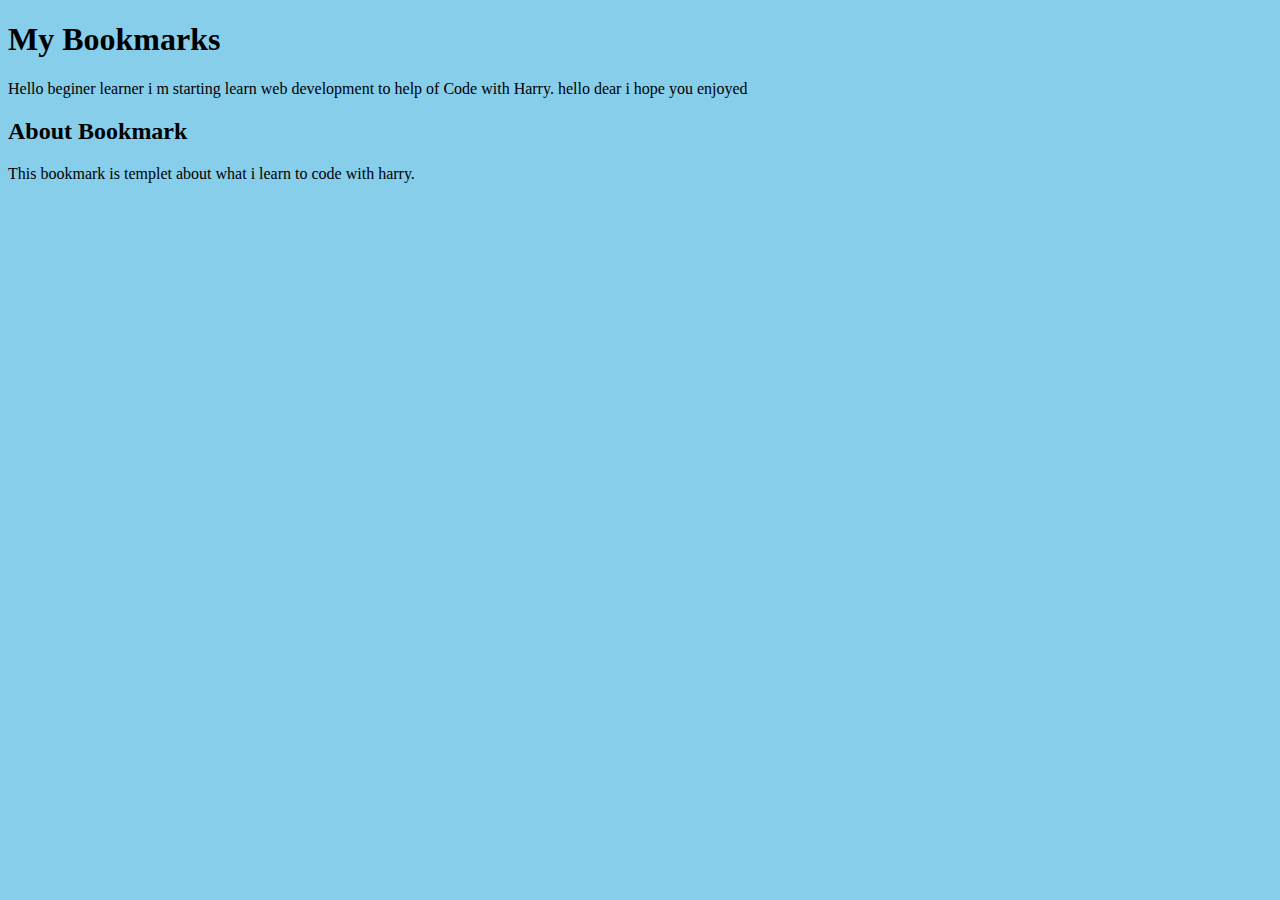
<file: Index.html>
<!DOCTYPE html>
<html lang="en">
<head>
    <meta charset="UTF-8">
    <meta name="viewport" content="width=device-width, initial-scale=1.0">
    <title>MY First Bookmark</title>
    <link rel="stylesheet" href="style.css">
</head>
<body>
    <h1>My Bookmarks </h1>
    <p>
        Hello beginer learner i m starting learn web development to help of Code with Harry.
        hello dear i hope you enjoyed
    </p>
    <h2> About Bookmark</h2>
    <P>
        This bookmark is templet about what i learn to code with harry.
    </P>
    <script src="script.js"></script>
</body>
</html>
</file>
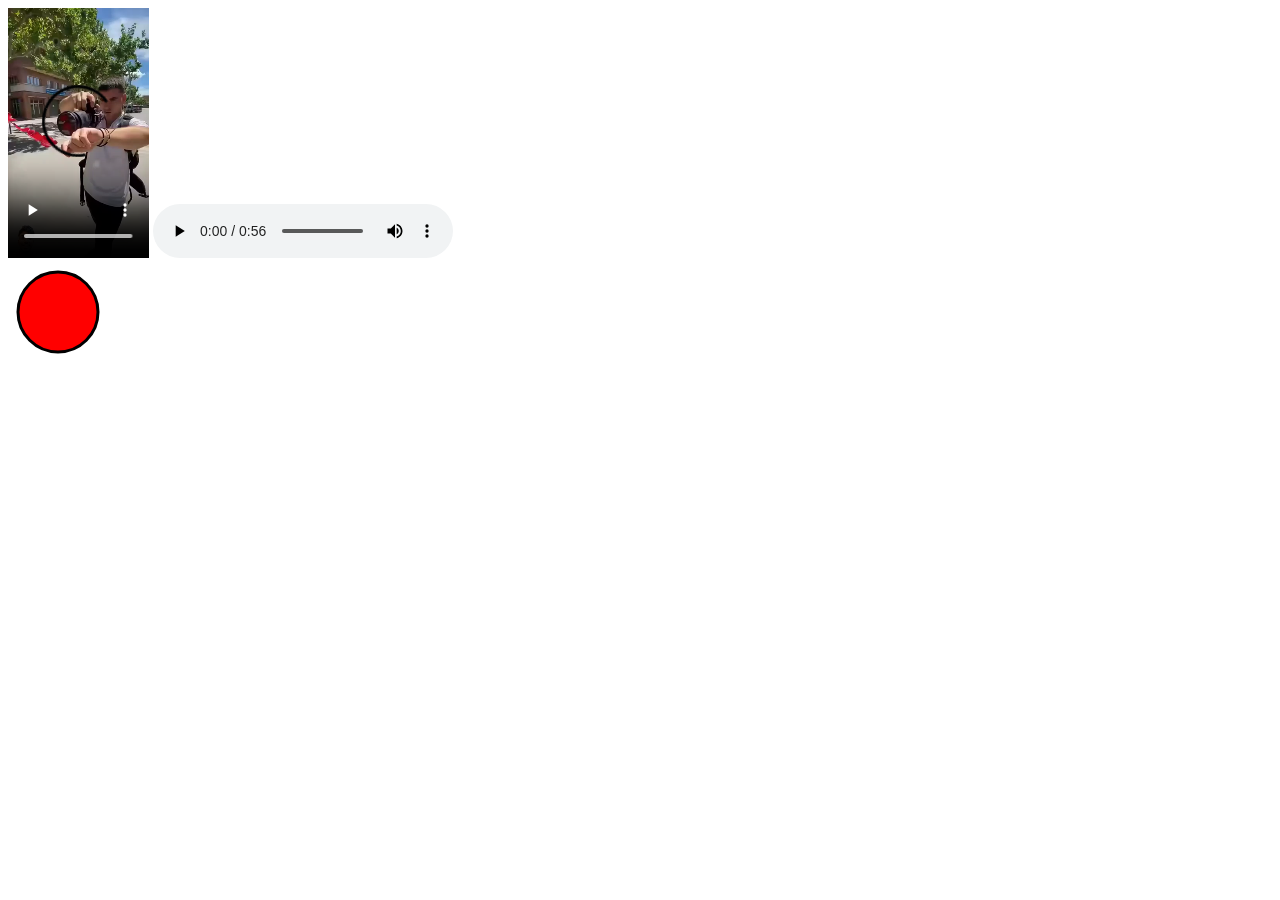
<file: Audio_Video.html>
<!DOCTYPE html>
<html lang="en">
<head>
    <meta charset="UTF-8">
    <meta name="viewport" content="width=device-width, initial-scale=1.0">
    <title>video</title>
</head>
<body>
    <video height="250" controls>
    <source src="Video2.mp4" type= "video/mp4">
</video>
<audio src="Audio1.m4a" controls type="audio/mp3"> </audio>
<div>
<svg height="100" width="100">
    <circle cx="50" cy="50" r="40" stroke="black" stroke-width="3" fill="red"></circle>

</svg>
</div>
<div>
    <iframe src="https://en.wikipedia.org/wiki/Valentine%27s_Day" frameborder="0"></iframe>
</div>
</body>
</html>
</file>
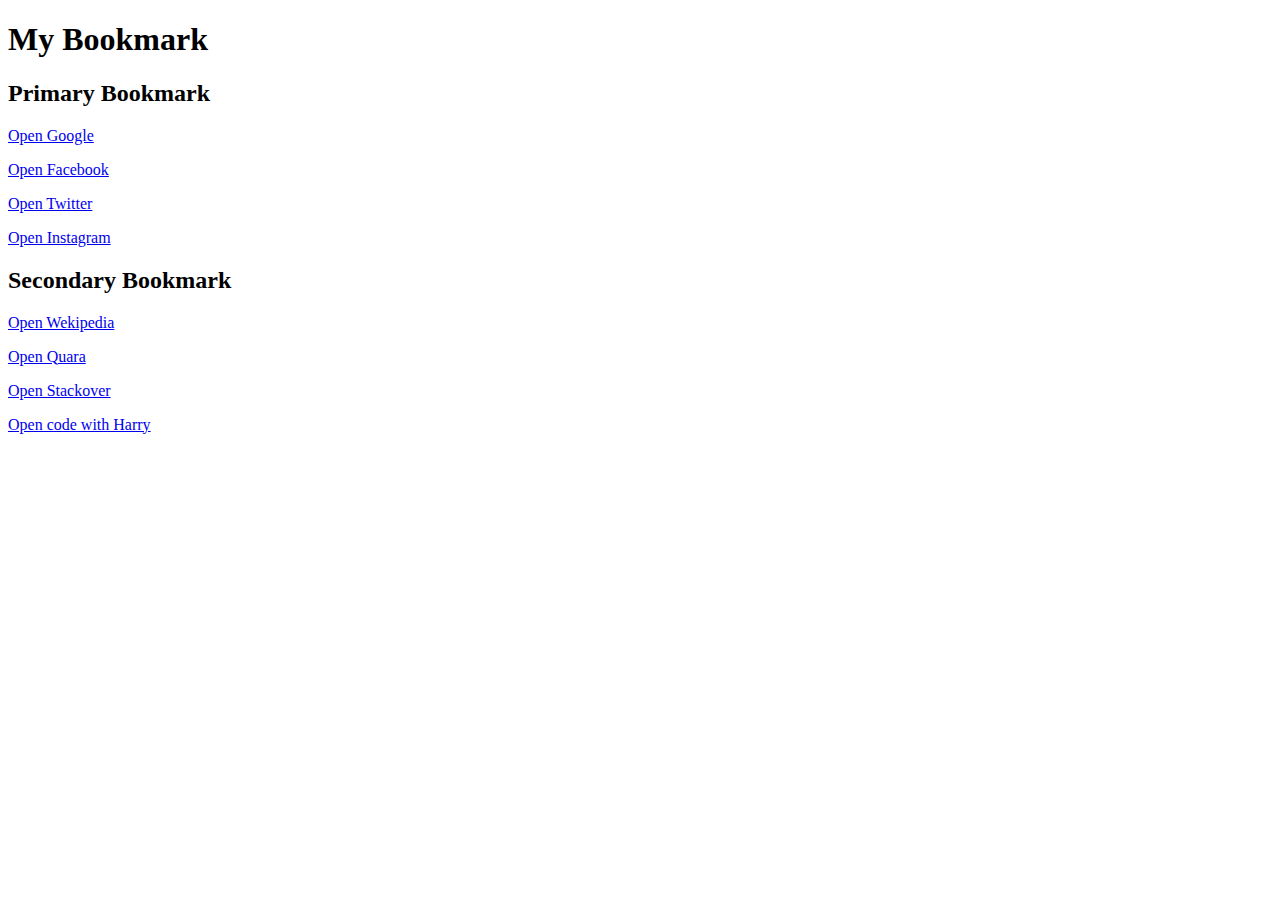
<file: Bookmark_manage.html>
<!DOCTYPE html>
<html lang="en">
<head>
    <meta charset="UTF-8">
    <meta name="viewport" content="width=device-width, initial-scale=1.0">
    <title>Bookmark Manager - Swarup</title>
</head>
<body>
    <h1>  My Bookmark </h1>
    <h2> Primary Bookmark</h2>
    <P><a target="_blank" href="http://www.google.com">Open Google</a></P>
    <p><a target="_blank" href="http://www.Facebook.com">Open Facebook</a></p>
    <p><a target="_blank" href="http://www.Twitter.com">Open Twitter</a></p>
    <p><a target="_blank" href="http://www.Instagram.com">Open Instagram</a></p>
    <h2>Secondary Bookmark</h2>
    <p><a target="_blank" href="http://www.Wekipedia.com">Open Wekipedia</a></p>
    <p><a target="_blank" href="http://www.Quara.com">Open Quara</a></p>
    <p><a target="_blank" href="http://www.Stack over flow.com">Open Stackover</a></p>
    <p><a target="_blank" href="http://www.codewithharry.com">Open code with Harry</a></p>
    
</body>
</html>
</file>
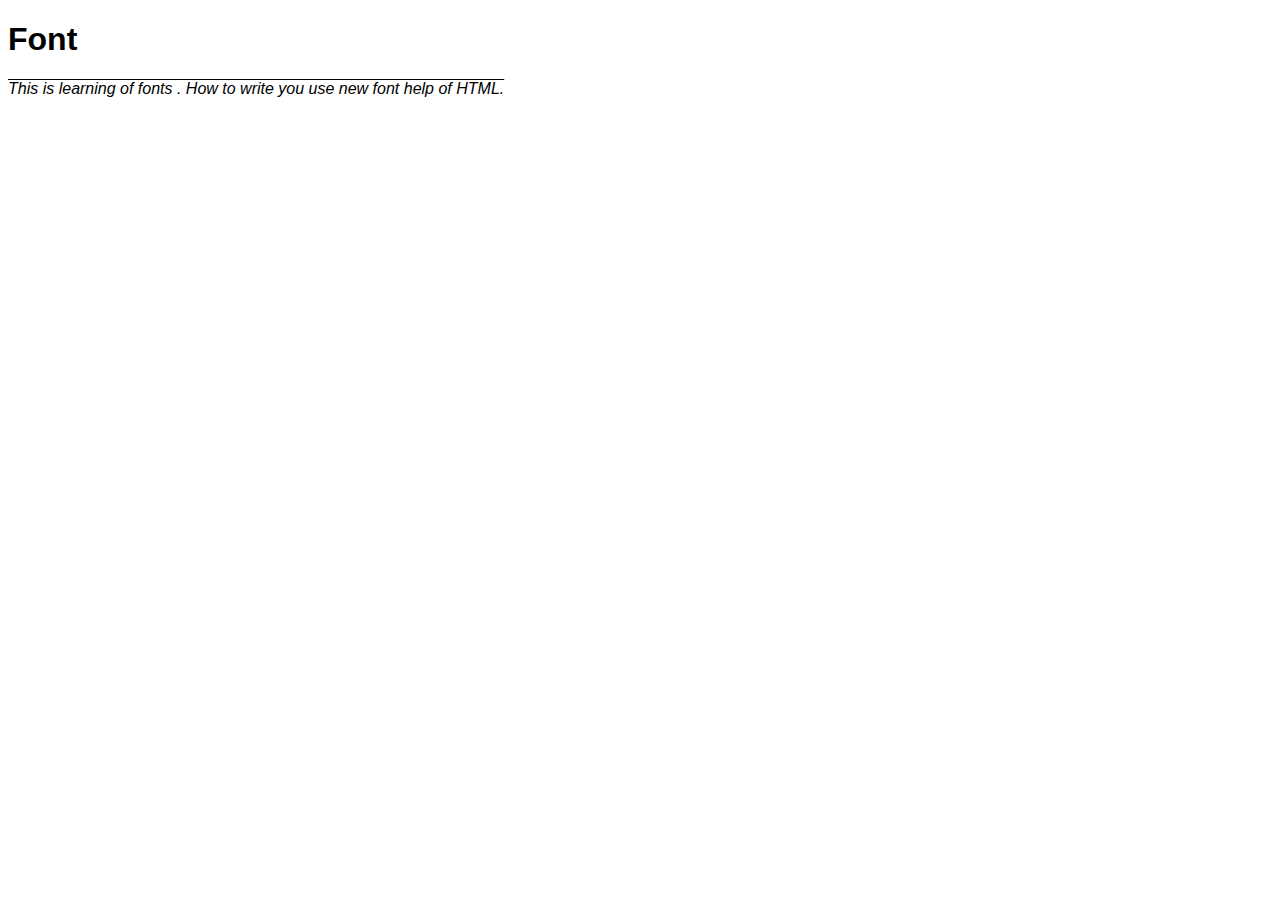
<file: fonts.html>
<!DOCTYPE html>
<html lang="en">
<head>
    <meta charset="UTF-8">
    <meta name="viewport" content="width=device-width, initial-scale=1.0">
    <title>Document</title>
    <style>
        h1{
            font-family: 'Lucida Sans', 'Lucida Sans Regular', 'Lucida Grande', 'Lucida Sans Unicode', Geneva, Verdana, sans-serif;
        }
        p{
            font-family: 'Segoe UI', Tahoma, Geneva, Verdana, sans-serif;
            font-style: italic;
            text-decoration: overline;
        }
    </style>
</head>
<body>
    <h1> Font </h1>
    <p> This is learning of fonts . How to write you use new font help of HTML.</p>
</body>
</html>
</file>
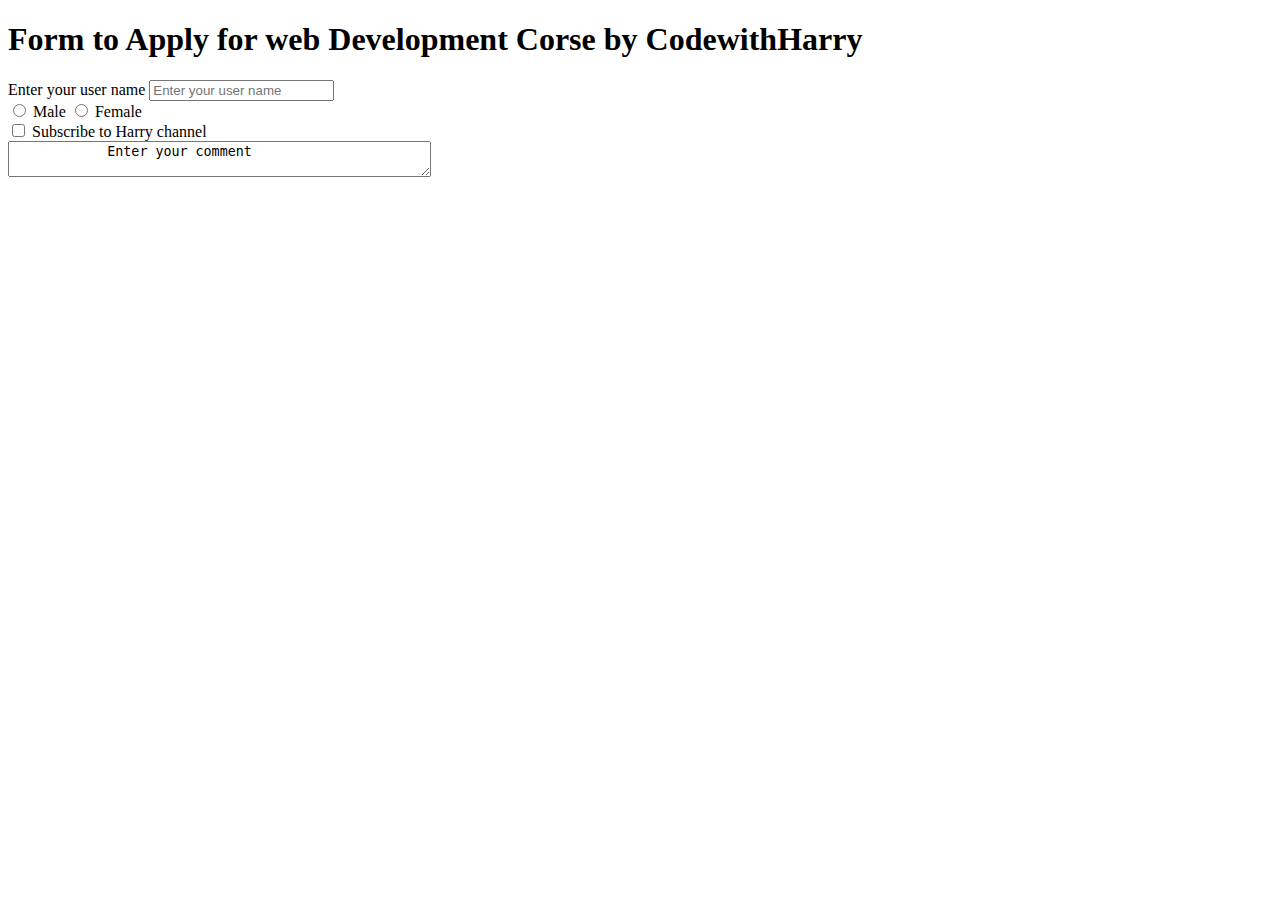
<file: forms.html>
<!DOCTYPE html>
<html lang="en">
<head>
    <meta charset="UTF-8">
    <meta name="viewport" content="width=device-width, initial-scale=1.0">
    <title>Forms - let's learn it</title>
</head>
<body>
    <h1> Form to Apply for web Development Corse by CodewithHarry</h1>
    <form action="post">
        <div>
            <label for="username">Enter your user name</label>
            <input type="text" id="username" placeholder="Enter your user name">
        </div>
        <div>
            <input type="radio" id="male" name="Gender" value="Male">
            <label for="Male">Male</label>
            <input type="radio" id="female" name="Gender" value="Female">
            <lable for="female">Female</lable>
    </div>
    <div>
        <input type="Checkbox" id="Subscribe" value="yes">
        <label for="Subscribe">Subscribe to Harry channel</label>
    </div>
    <div>
        <textarea name="comment" row="4" cols="50">
            Enter your comment

        </textarea>

    </div>
    </form>
</body>
</html>
</file>
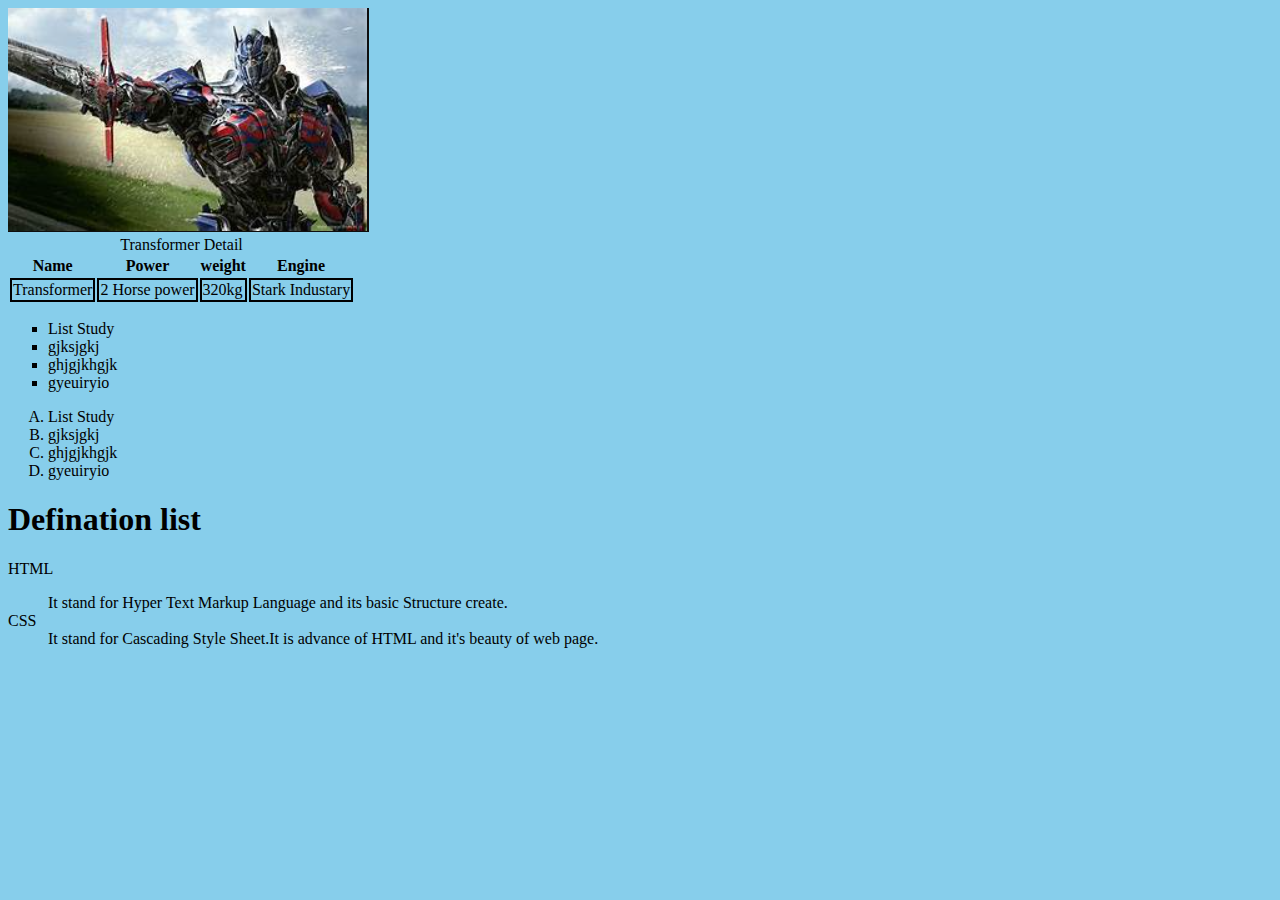
<file: Images.html>
<!DOCTYPE html>
<html lang="en">
<head>
    <meta charset="UTF-8">
    <meta name="viewport" content="width=device-width, initial-scale=1.0">
    <title>Images</title>
</head>
<body>
    <img src="Image1.png" alt="Transformer">
    <link rel="stylesheet" href="style.css">
    <table>
        <caption> Transformer Detail</caption>
        <tr>

    
            <th> Name </th>
            <th> Power</th>
            <th> weight</th>
            <th> Engine</th>
        </tr>
        <tr>
            <td> Transformer</td>
            <td> 2 Horse power</td>
            <td> 320kg</td>
            <td> Stark Industary</td>
        </tr>
    </table>
    <ul type="square">
        <li> List Study</li>
        <li> gjksjgkj</li>
        <li> ghjgjkhgjk</li>
        <li> gyeuiryio</li>     
    </ul>
    <ol type="A">
        <li> List Study</li>
        <li> gjksjgkj</li>
        <li> ghjgjkhgjk</li>
        <li> gyeuiryio</li>     
    </ol>
    <h1> Defination list</h1>
    <dl>HTML</dl>
    <dd> It stand for Hyper Text Markup Language and its basic Structure create.</dd>
    <dt> CSS</dt>
    <dd> It stand for Cascading Style Sheet.It is advance of HTML and it's beauty of web page.</dd>
</body>
</html>
</file>
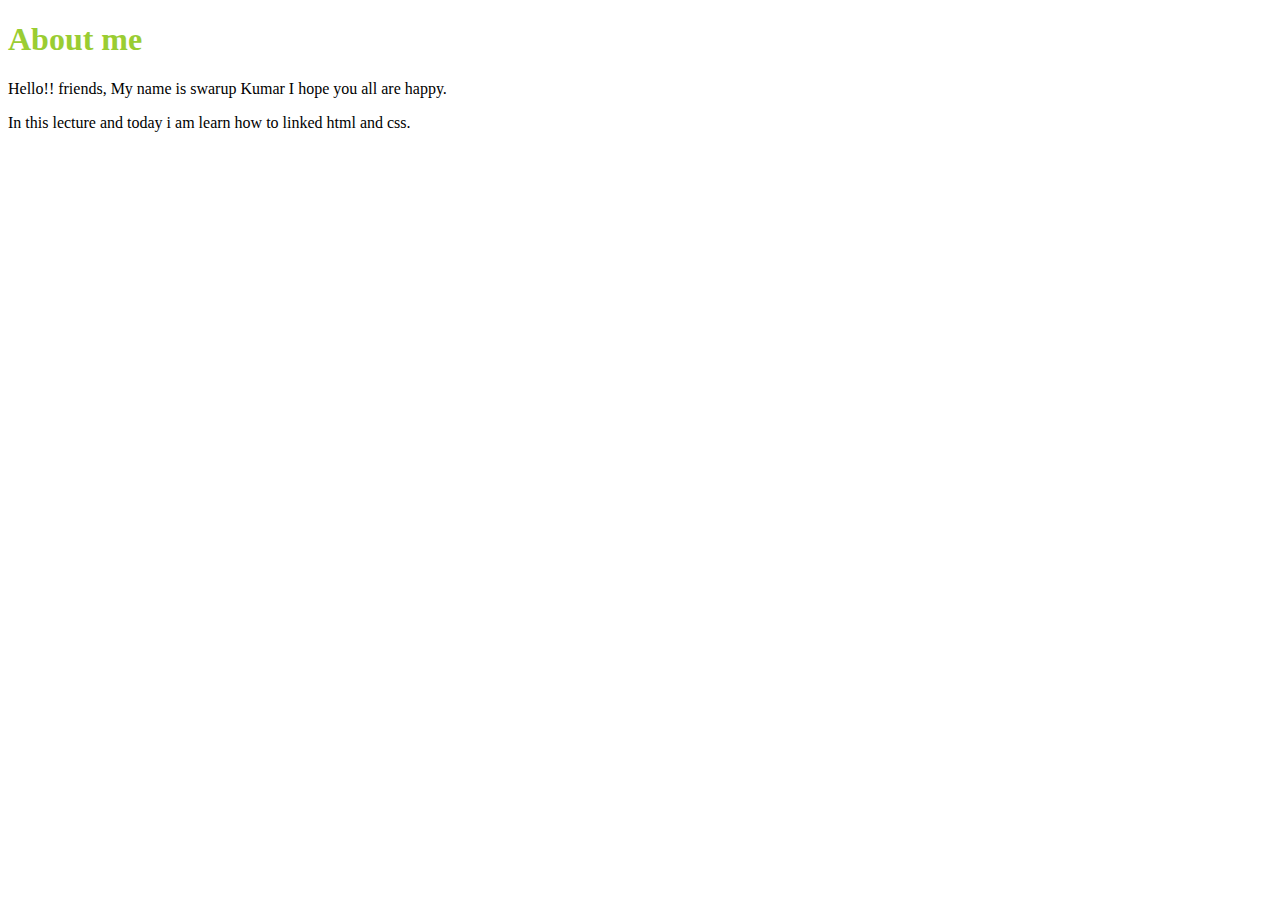
<file: Linlesd-css.html>
<!DOCTYPE html>
<html lang="en">
<head>
    <meta charset="UTF-8">
    <meta name="viewport" content="width=device-width, initial-scale=1.0">
    <title>Document</title>
</head>
<body>
    <h1 style="color:yellowgreen" > About me </h1>
    <div>
        Hello!! friends, My name is swarup Kumar I hope you all are happy. 
    </div>
    <p>
        In this lecture and today i am learn
        how to linked html and css.
    </p>
</body>
</html>
</file>
<file: style.css>
body{
    background-color: skyblue;
    color:black;
    
}
td{
    border: 2px solid black;
}
</file>
